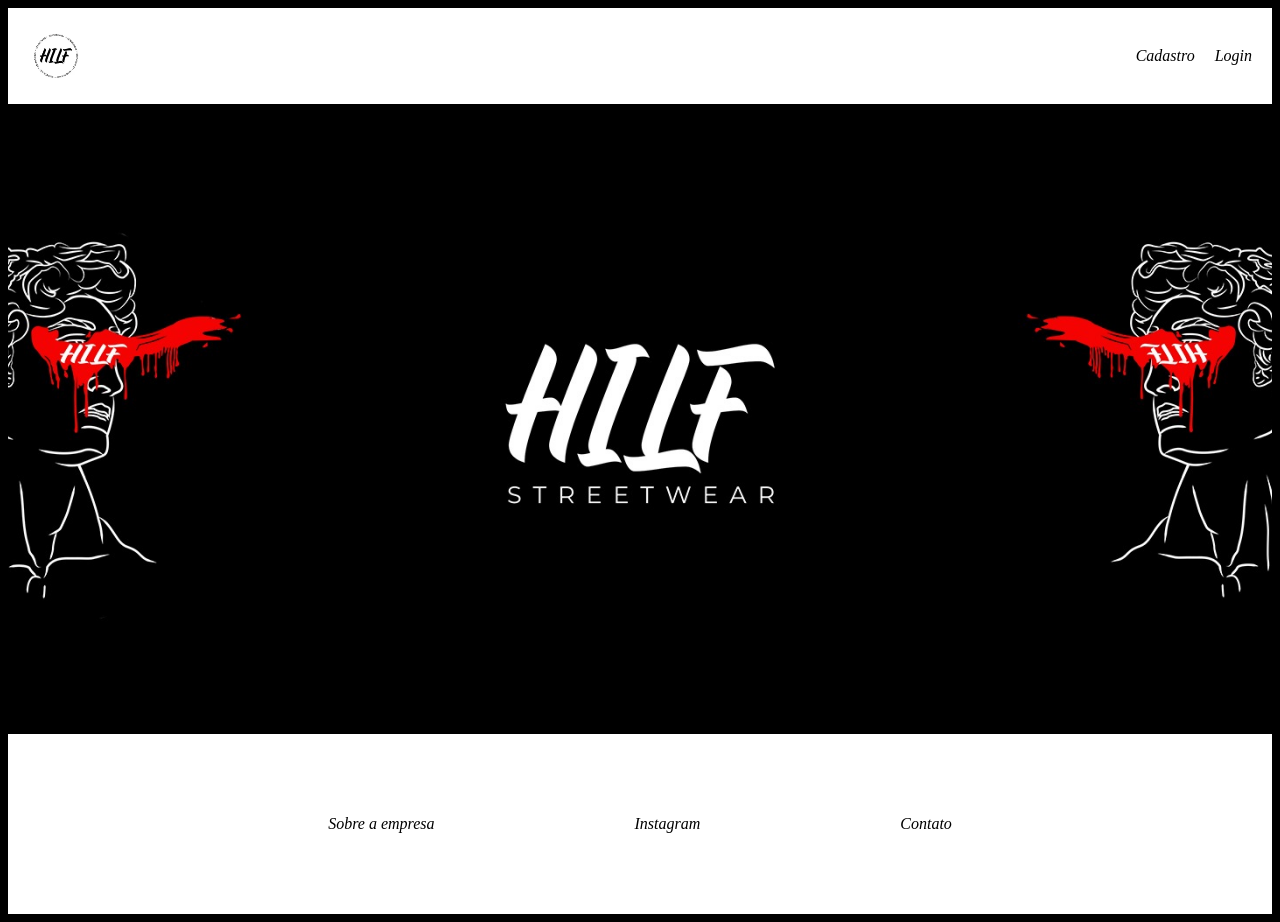
<file: index.html>
<html>
    <head>
        <title></title>
        <link rel="stylesheet" type="text/css" href="./css/index.css" media="screen" />
    </head>
    <body>
        <link rel="preconnect" href="https://fonts.googleapis.com">
        <link rel="preconnect" href="https://fonts.gstatic.com" crossorigin>
        <div class="container">
            <header>
                <a href=""><img class="jpeg" src="./img/logo.jpeg"/></a>
                <ul>
                    <li><a href="./visualizar/cadastro.html">Cadastro</li></a> 
                    <li><a href="../visualizar/login.html">Login</li></a>
                </ul>
            </header>
            <aside>
                <img class="foto" src="./img/hilf.jpeg" />
            </aside>
            <footer>
                <ul>
                    <li class="rodape"><a href="./visualizar/sobre.html">Sobre a empresa</a></li>
                    <li class="rodape"><a href="https://www.instagram.com/lukalves9/">Instagram</a></li>
                    <li class="rodape"><a href="">Contato</a></li>
                </ul>
            </footer>
        </div>        
    </body>
</html>
</file>
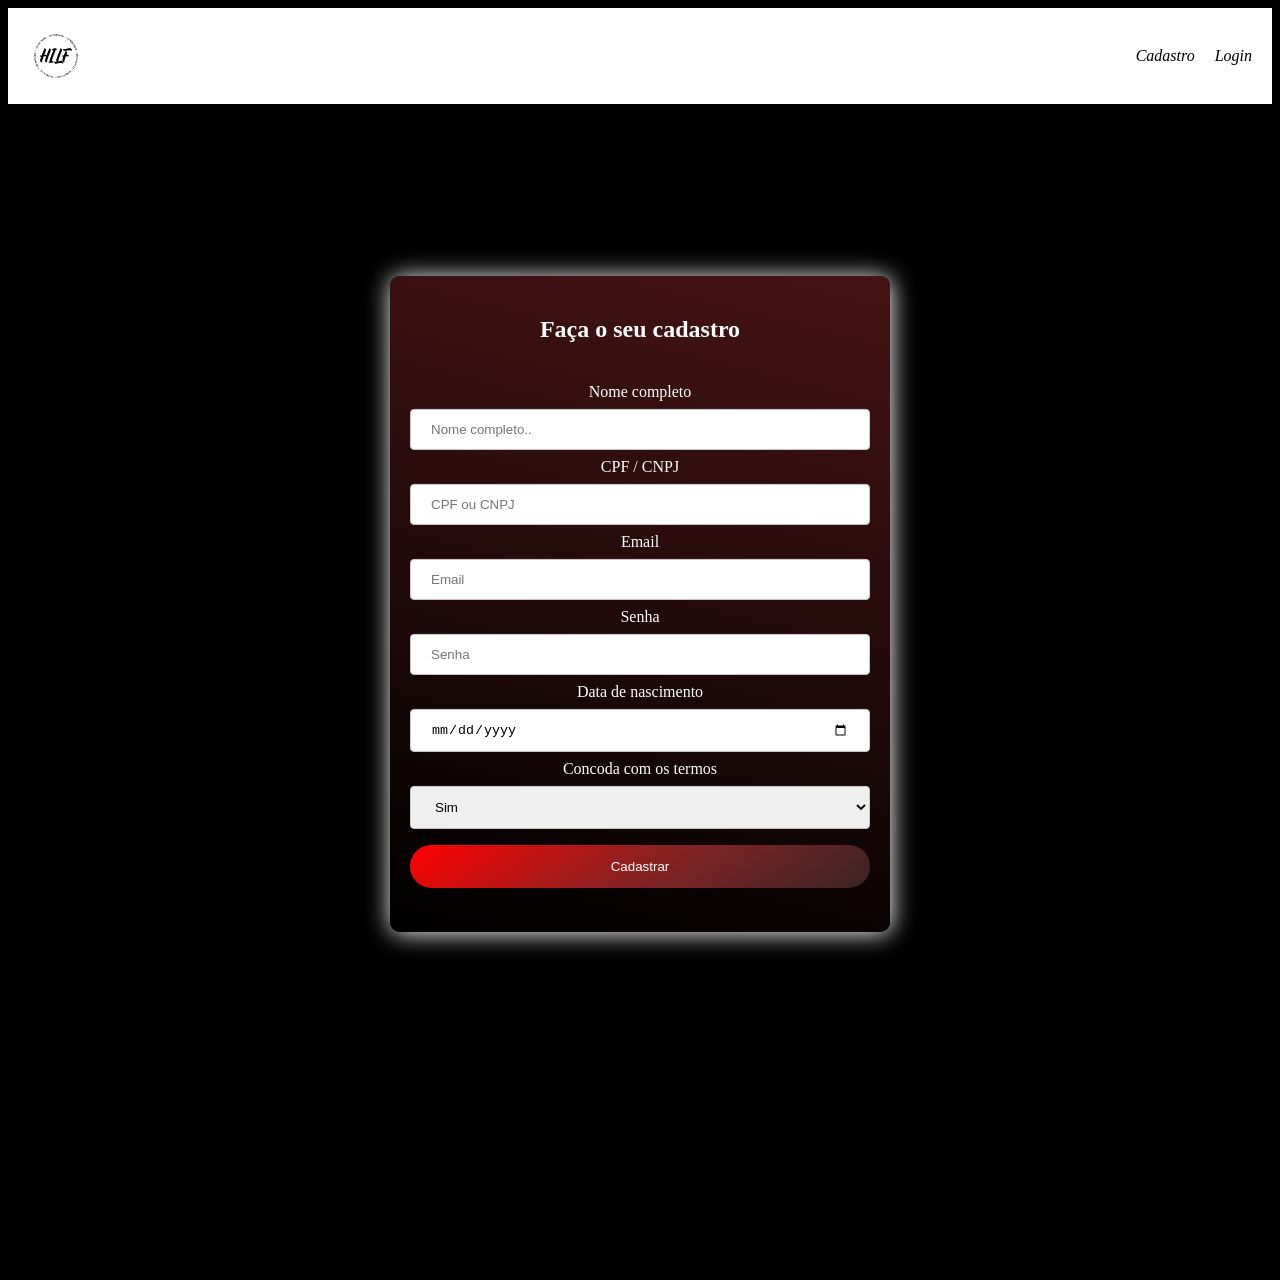
<file: visualizar/cadastro.html>
<html>
    <head>
        <title></title>
        <script src="../roteiro/cadastro.js"></script>    
        <link rel="stylesheet" type="text/css" href="../css/index.css" media="screen" />
        <link rel="stylesheet" type="text/css" href="../css/cadastro.css" media="screen" />        
    </head>
    <body>
        <header>
            <a href="../index.html"><img class="jpeg" src="../img/logo.jpeg"/></a>
            <ul>
                <li><a href="">Cadastro</li></a> 
                <li><a href="../visualizar/login.html">Login</li></a>
            </ul>
        </header>
        <section class="form">
            <h1 style="text-align: center;">Faça o seu cadastro</h1>
            <div>
                <form>
                    <label for="name">Nome completo</label>
                    <input type="text" id="name" name="name" placeholder="Nome completo..">
                
                    <label for="lname">CPF / CNPJ</label>
                    <input type="text" id="cpf_cnpj" name="cpf_cnpj" placeholder="CPF ou CNPJ">

                    <label for="lname">Email</label>
                    <input type="text" id="email" name="email" placeholder="Email">

                    <label for="name">Senha</label>
                    <input type="password" id="password" name="password" placeholder="Senha">

                    <div div class="terms">
                        <label for="birthday">Data de nascimento</label>
                        <input type="date" id="birthday" name="birthday" placeholder="Data de nascimento">
                    </div>
            
                    <label for="user_type">Concoda com os termos</label>
                    <select id="user_type" name="user_type">
                      <option value="1">Sim</option>
                      <option value="0">Não</option>                      
                    </select>                  
                    
                    
                    <input type="button" value="Cadastrar" onclick="cadastroUsuario()">
            </div>
            
        </section>
        
    </body>
</html>
</file>
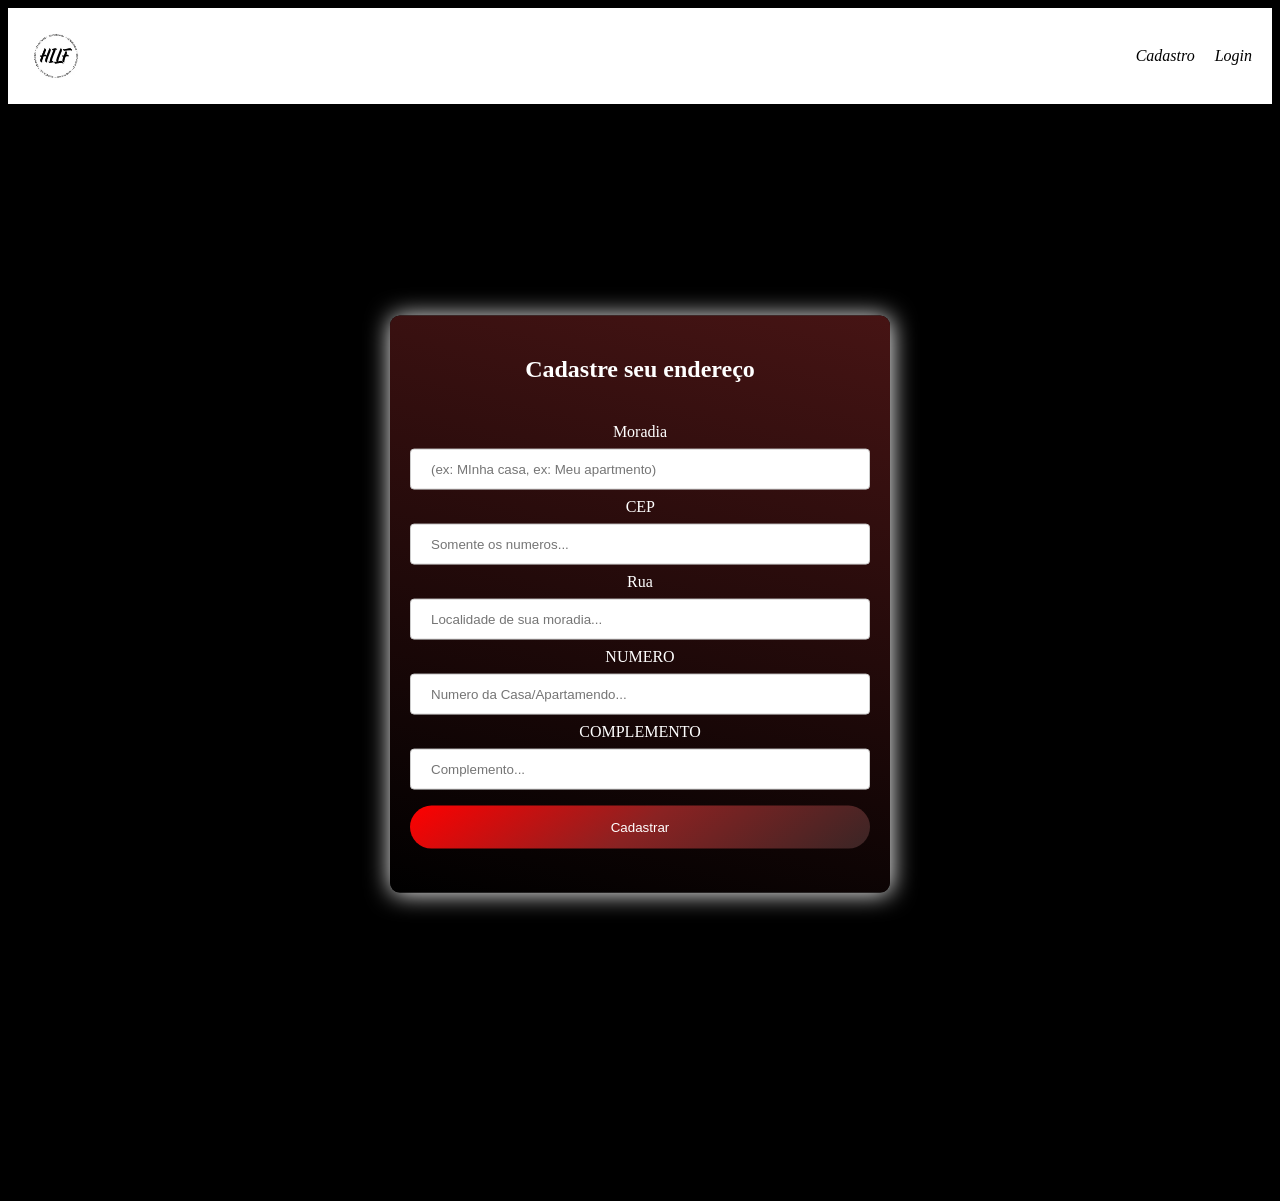
<file: visualizar/endereco.html>
<html>
    <head>
        <title></title>
        <script src="../roteiro/endereco.js"></script>    
        <link rel="stylesheet" type="text/css" href="../css/index.css" media="screen" />
        <link rel="stylesheet" type="text/css" href="../css/endereco.css" media="screen" />        
    </head>
    <body>
        <header>
            <a href="../index.html"><img class="jpeg" src="../img/logo.jpeg"/></a>
            <ul>
                <li><a href="./cadastro.html">Cadastro</li></a> 
                <li><a href="./login.html">Login</li></a>
            </ul>
        </header>
        <section class="form">
            <h1 style="text-align: center;">Cadastre seu endereço</h1>
            <div>
                <form>
                    <label for="moradia">Moradia</label>
                <input type="text" id="moradia" name="moradia" placeholder="(ex: MInha casa, ex: Meu apartmento)">
            
                <label for="cep">CEP</label>
                <input type="text" id="cep" name="cep" placeholder="Somente os numeros...">

                <label for="rua">Rua</label>
                <input type="text" id="rua" name="rua" placeholder="Localidade de sua moradia...">

                <label for="numero">NUMERO</label>
                <input type="text" id="numero" name="numero" placeholder="Numero da Casa/Apartamendo...">

                
                <label for="complemento">COMPLEMENTO</label>
                <input type="text" id="complemento" name="complemento" placeholder="Complemento...">

                <input type="button" value="Cadastrar" onclick="endereco()">
                    
            </div>
            
        </section>
        
    </body>
</html>
</file>
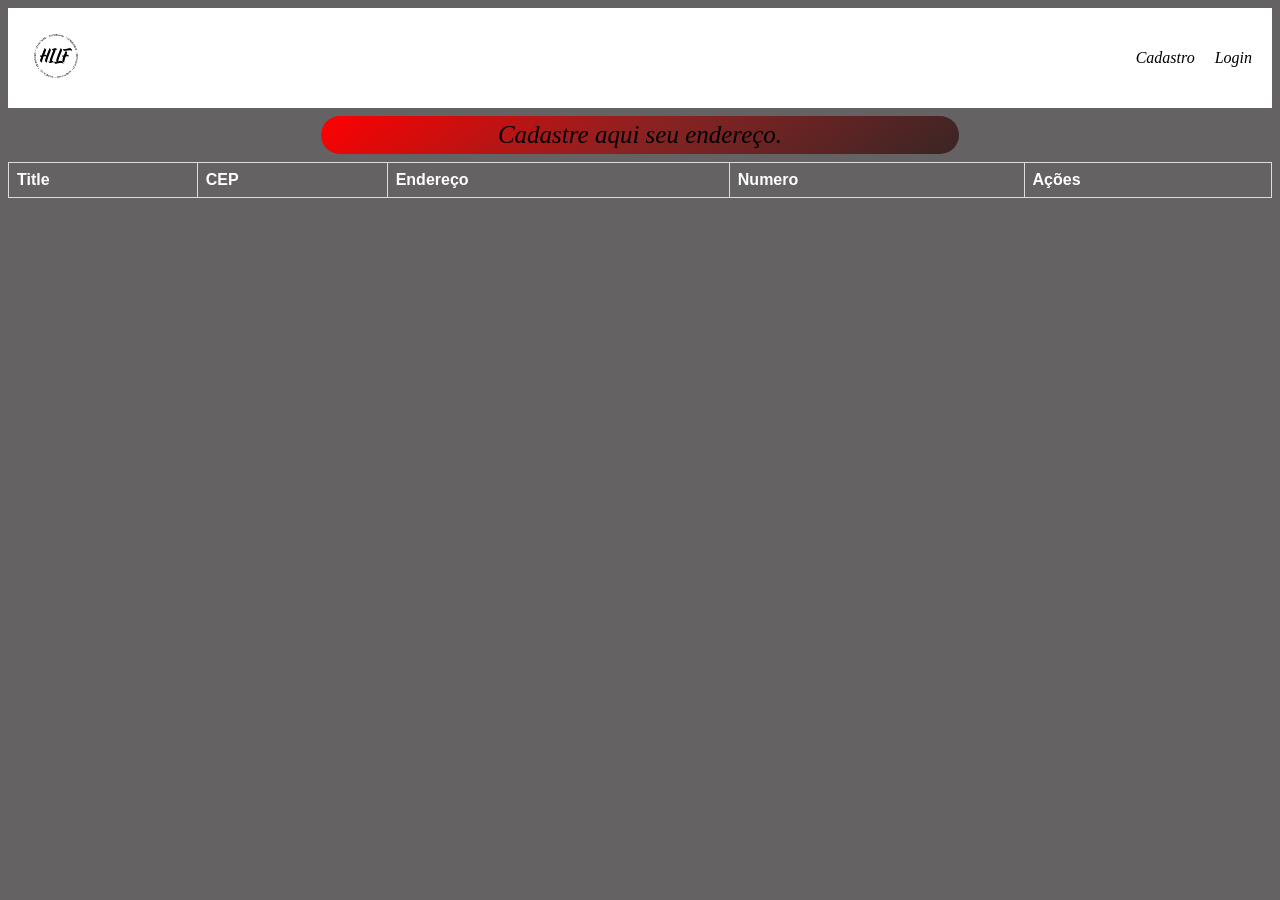
<file: visualizar/home.html>
<!DOCTYPE html>
<html>
<head>
    <title></title>
    <script src="../roteiro/home.js"></script>    
    <link rel="stylesheet" type="text/css" href="../css/index.css" media="screen" />
    <link rel="stylesheet" type="text/css" href="../css/home.css" media="screen" />        
</head>
<body>
    <header>
        <a href="../index.html"><img class="jpeg" src="../img/logo.jpeg"/></a>
        <ul>
            <li><a href="./cadastro.html">Cadastro</li></a> 
            <li><a href="./login.html">Login</li></a>
        </ul>
    </header>

    <section class="cor">
        <a href="./endereco.html">Cadastre aqui seu endereço.</a>
    </section>

    <table id="tabela">
        <tr>
            <th>Title</th>
            <th>CEP</th>
            <th>Endereço</th>
            <th>Numero</th>
            <th>Ações</th>
        </tr>
    </table>
   
</body>
</html>
</file>
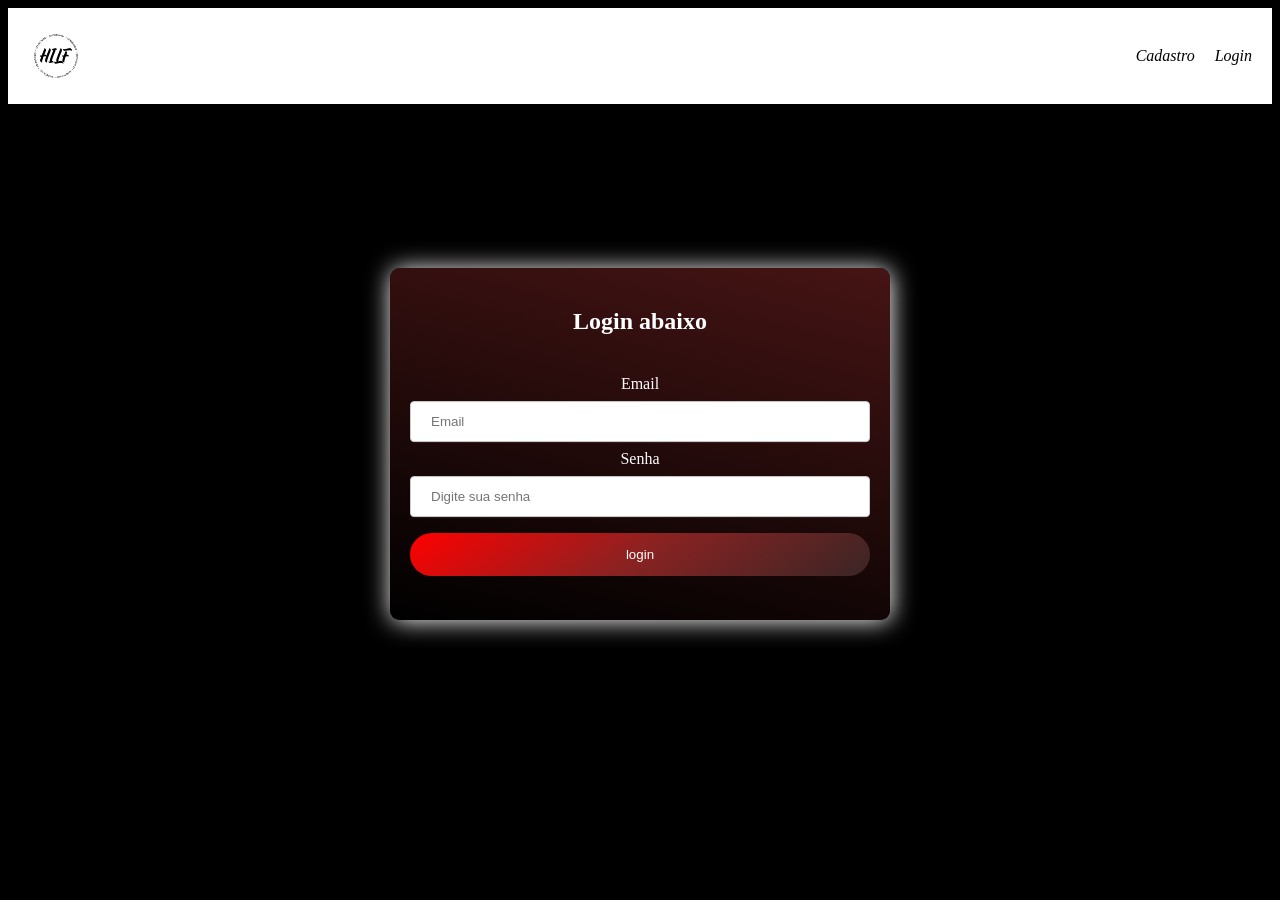
<file: visualizar/login.html>
<html>
    <head>
        <title></title>
        <script src="../roteiro/login.js"></script>    
        <link rel="stylesheet" type="text/css" href="../css/index.css" media="screen" />
        <link rel="stylesheet" type="text/css" href="../css/login.css" media="screen" />        
    </head>
    <body>
        <header>
            <a href="../index.html"><img class="jpeg" src="../img/logo.jpeg"/></a>
            <ul>
                <li><a href="./cadastro.html">Cadastro</li></a> 
                <li><a href="./login.html">Login</li></a>
            </ul>
        </header>
        <section class="form">
            <h1 style="text-align: center;">Login abaixo</h1>
            <div>
                <form>
                    
                    <label for="lname">Email</label>
                    <input type="text" id="email" name="email" placeholder="Email">

                    <label for="name">Senha</label>
                    <input type="password" id="password" name="password" placeholder="Digite sua senha">

                    <input type="button" value="login" onclick="loginUsuario()">
            </div>
            
        </section>
        
    </body>
</html>
</file>
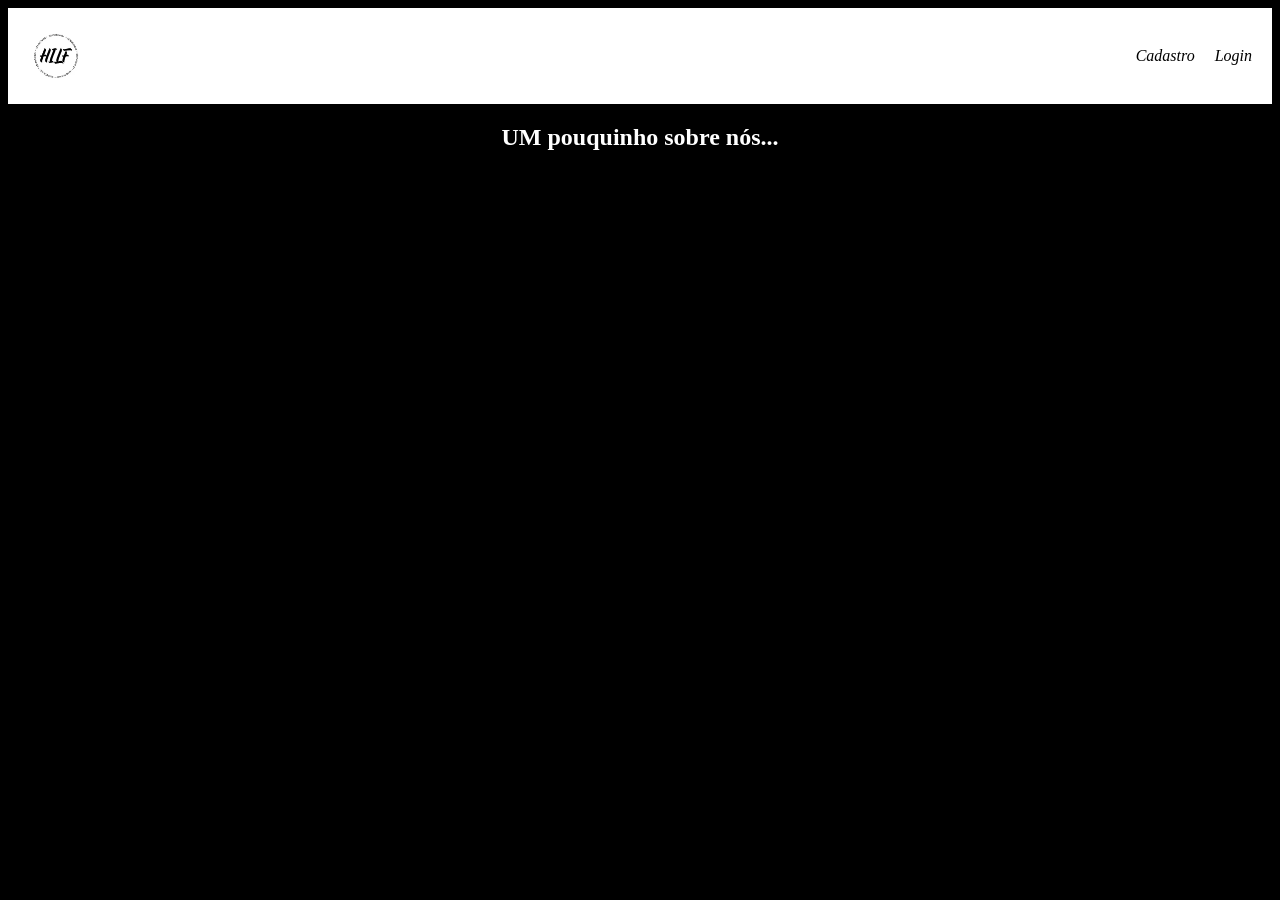
<file: visualizar/sobre.html>
<html>
    <head>
        <title></title>
        <script src="../roteiro/cadastro.js"></script>    
        <link rel="stylesheet" type="text/css" href="../css/index.css" media="screen" />
        <link rel="stylesheet" type="text/css" href="../css/cadastro.css" media="screen" />        
    </head>
    <body>
        <header>
            <a href="../index.html"><img class="jpeg" src="../img/logo.jpeg"/></a>
            <ul>
                <li><a href="./cadastro.html">Cadastro</li></a> 
                <li><a href="./login.html">Login</li></a>
            </ul>
        </header>
    <section class="sobre">
        <h1 style="text-align: center;">UM pouquinho sobre nós...</h1>
    
    </section>

    </body>
</html>
</file>
<file: css/index.css>
body{
    background-color: rgb(0, 0, 0);  
  }
  
  a, ul {
    color: rgb(0, 0, 0);
    list-style: none;
    text-decoration: none;
    font-family: "Permanent Marker", cursive;
    font-weight: 400;
    font-style: italic;
  }
  
  header > ul {
    display: flex;
    padding: 10px;  
  }
  
  li{
    margin-left: 20px;  
  }

  .container{
    display: grid;
    grid-template-columns: 1fr 1fr 1fr;
    grid-template-rows: auto 70vh 20vh;
    
  }
  
  header{
    align-items: center;
    display: flex;
    justify-content: space-between;
    background-color: rgb(255, 255, 255);  
    grid-column: 1/4;
    padding: 10px;  
  }

  .jpeg{
    max-width: 25%;
    height: auto;
    margin-right: 5px;
  }

  aside{
    background-color: #000000;
    justify-content: center;
    align-content: center;
    grid-column: 1/4;
    display: flex;
    grid-template-columns: 1fr 1fr;
  }

  footer{
    background-color: rgb(255, 255, 255); 
    grid-column: 1/4;
    display: flex;
    justify-content: center;
    align-items: center;


}

footer > ul{
  display: flex;
  padding: 10px;  
}

.rodape{
    margin-inline: 100px;  
}

.foto{
  object-fit: cover;
  max-width: 100%;
  height: auto;
}

table {
  font-family: arial, sans-serif;
  border-collapse: collapse;
  width: 100%;
}

td, th {
  border: 1px solid #dddddd;
  text-align: left;
  padding: 8px;
}

tr:nth-child(even) {
  background-color: #000000;
}
</file>
<file: css/cadastro.css>
body{
    background-color: rgb(0, 0, 0); 
    color: rgb(255, 255, 255);
}

header{
    align-items: center;
    display: flex;
    justify-content: space-between;
    background-color: rgb(255, 255, 255);  
    grid-column: 1/4;
    padding: 10px;
    
  }

.jpeg{
    max-width: 25%;
    height: auto;
    margin-right: 5px;
}

.form {
    display: grid;
    grid-template-columns: 1fr ;
    margin: 500 auto 20;
    max-width: 500px;        
    grid-gap: 20px;  
    padding: 90px;
    top: 50%;
    background:linear-gradient(14deg, #000000,#461414);
    box-sizing: border-box;
    box-shadow: 1px 1px 25px rgba(255, 255, 255, 1);
    border-radius: 10px;
    padding: 20px;
    transform: translate(0, -50%);
    text-align: center;
}




input[type=text], select {
    width: 100%;
    padding: 12px 20px;
    margin: 8px 0;    
    border: 1px solid #ccc;
    border-radius: 4px;
    
}

input[type=password], select {
    width: 100%;
    padding: 12px 20px;
    margin: 8px 0;    
    border: 1px solid #ccc;
    border-radius: 4px;
    
}
  
input[type=button] {
    width: 100%;
    background: linear-gradient(144deg, #ff0000,#8a2222,#3a2525);
    color: rgb(255, 254, 254);
    padding: 14px 20px;
    margin: 8px 0;
    border: none;
    border-radius: 100px;
    cursor: pointer;
    transition: 16px !important;

}

input[type=date], select {
    width: 100%;
    padding: 12px 20px;
    margin: 8px 0;    
    border: 1px solid #ccc;
    border-radius: 4px;
    
}
</file>
<file: css/endereco.css>
body{
    background-color: rgb(0, 0, 0); 
    color: rgb(255, 255, 255);
}

header{
    align-items: center;
    display: flex;
    justify-content: space-between;
    background-color: rgb(255, 255, 255);  
    grid-column: 1/4;
    padding: 10px;
    
  }

.jpeg{
    max-width: 25%;
    height: auto;
    margin-right: 5px;
}

.form {
    display: grid;
    grid-template-columns: 1fr ;
    margin: 500 auto 20;
    max-width: 500px;        
    grid-gap: 20px;  
    padding: 90px;
    top: 50%;
    background:linear-gradient(14deg, #000000,#461414);
    box-sizing: border-box;
    box-shadow: 1px 1px 25px rgba(255, 255, 255, 1);
    border-radius: 10px;
    padding: 20px;
    transform: translate(0, -50%);
    text-align: center;
}




input[type=text], select {
    width: 100%;
    padding: 12px 20px;
    margin: 8px 0;    
    border: 1px solid #ccc;
    border-radius: 4px;
    
}

input[type=number], select {
    width: 100%;
    padding: 12px 20px;
    margin: 8px 0;    
    border: 1px solid #ccc;
    border-radius: 4px;
    
}
  
input[type=button] {
    width: 100%;
    background: linear-gradient(144deg, #ff0000,#8a2222,#3a2525);
    color: rgb(255, 254, 254);
    padding: 14px 20px;
    margin: 8px 0;
    border: none;
    border-radius: 100px;
    cursor: pointer;
    transition: 16px !important;

}

input[type=date], select {
    width: 100%;
    padding: 12px 20px;
    margin: 8px 0;    
    border: 1px solid #ccc;
    border-radius: 4px;
    
}
</file>
<file: css/home.css>
body{
    background-color: rgb(100, 98, 98); 
    color: rgb(255, 255, 255);
}


.cor {
    width: 50%;
    background: linear-gradient(144deg, #ff0000,#8a2222,#3a2525);
    padding: 5px 3px;
    margin: 8px auto;
    border: none;
    border-radius: 50px;
    cursor: pointer;
    transition: 16px !important;
    
    text-align: center;
    font-size: 25px;
}
</file>
<file: css/login.css>
body{
    background-color: rgb(0, 0, 0); 
    color: rgb(255, 255, 255);
}

.form {
    display: grid;
    grid-template-columns: 1fr ;
    margin: 340 auto 20;
    max-width: 500px;        
    grid-gap: 20px;  
    padding: 90px;
    top: 50%;
    background:linear-gradient(14deg, #000000,#461414);
    box-sizing: border-box;
    box-shadow: 1px 1px 25px rgba(255, 255, 255, 1);
    border-radius: 10px;
    padding: 20px;
    transform: translate(0, -50%);
    text-align: center;
}


input[type=text], select {
    width: 100%;
    padding: 12px 20px;
    margin: 8px 0;    
    border: 1px solid #ccc;
    border-radius: 4px;
    
}
  
input[type=button] {
    width: 100%;
    background: linear-gradient(144deg, #ff0000,#8a2222,#3a2525);
    color: rgb(255, 254, 254);
    padding: 14px 20px;
    margin: 8px 0;
    border: none;
    border-radius: 100px;
    cursor: pointer;
    transition: 16px !important;
}

input[type=password], select {
    width: 100%;
    padding: 12px 20px;
    margin: 8px 0;    
    border: 1px solid #ccc;
    border-radius: 4px;
    
}

header{
    align-items: center;
    display: flex;
    justify-content: space-between;
    background-color: rgb(255, 255, 255);  
    grid-column: 1/4;
    padding: 10px;  
}
</file>
